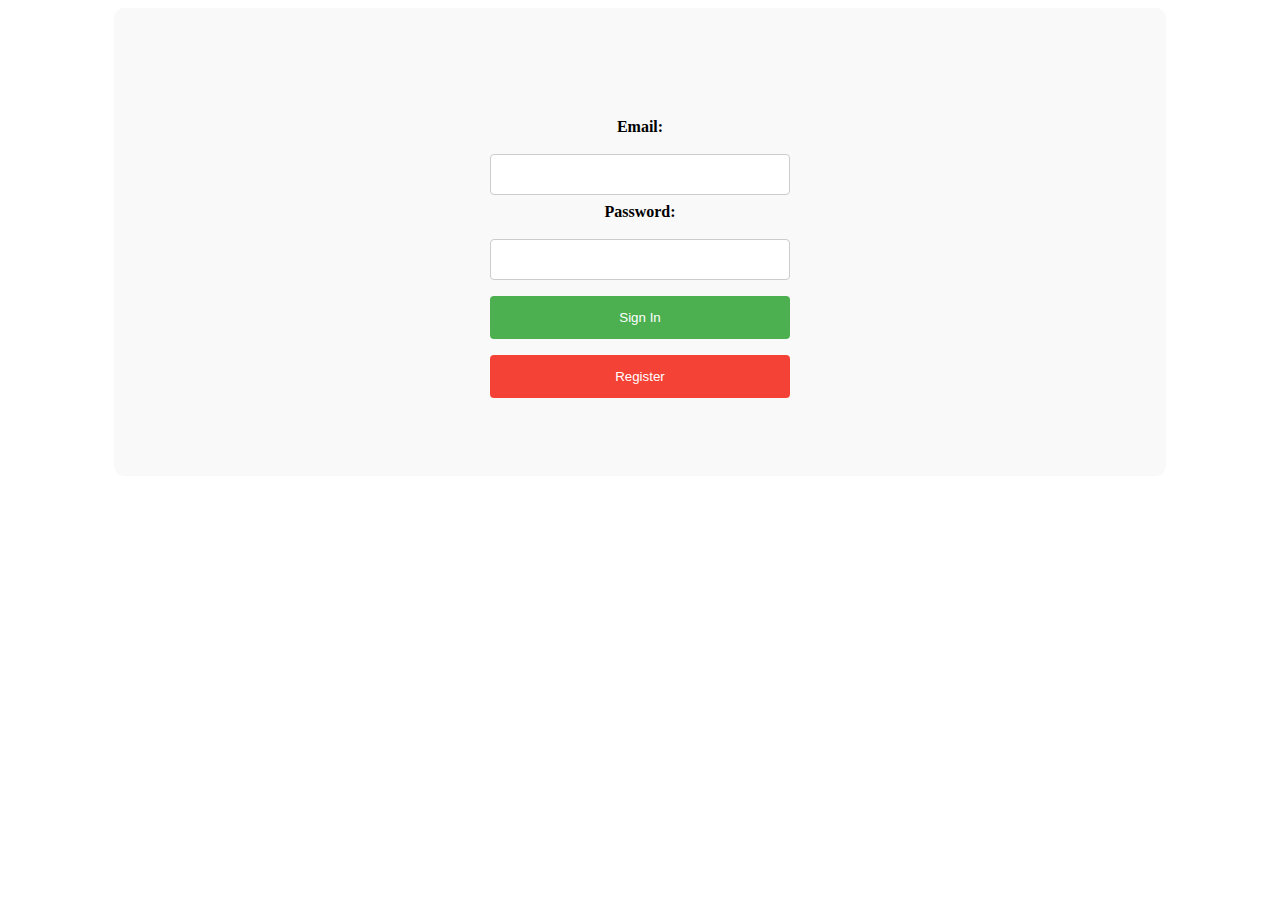
<file: index.html>
<!DOCTYPE html>
<html>
<head>
  <title>ChatGPT AI Educational Website</title>
  <link rel="stylesheet" type="text/css" href="styles.css">
</head>
<body>
  <div class="conversation-container">
    <div class="conversation-history">
      <!-- display previous questions and answers here -->
    </div>
    <form id="auth-form">
        <label for="email">Email:</label>
        <input type="email" id="email" name="email" required>
        <br>
        <label for="password">Password:</label>
        <input type="password" id="password" name="password" required>
        <br>
        <button type="submit" id="auth-submit-btn">Sign In</button>
        <button type="button" id="register-btn" onclick="register()">Register</button>
      </form>
      
      <script>
        function register() {
          // Redirect the user to the OpenAI registration page
          window.location.href = "https://beta.openai.com/signup";
        }
      
        document.getElementById("auth-form").onsubmit = function(event) {
          event.preventDefault();
          // Get the user's email and password
          var email = document.getElementById("email").value;
          var password = document.getElementById("password").value;
      
          // Send a request to the OpenAI authentication endpoint
          fetch("https://beta.openai.com/auth/login", {
            method: "POST",
            headers: {
              "Content-Type": "application/json"
            },
            body: JSON.stringify({
              "email": email,
              "password": password
            })
          })
          .then(function(response) {
            return response.json();
          })
          .then(function(data) {
            // check if the response has an access token
            if (data.access_token) {
              // Save the access token to local storage or a cookie
              localStorage.setItem("access_token", data.access_token);
              // redirect the user to the conversation screen
              window.location.href = "conversation.html";
            } else {
              // Handle the error, the response should contain an error message
              alert(data.error);
            }
          })
          .catch(function(error) {
            console.error("Error:", error);
            alert("An error occurred. Please try again.");
          });
        }
      </script>
      
</body>
</html>
</file>
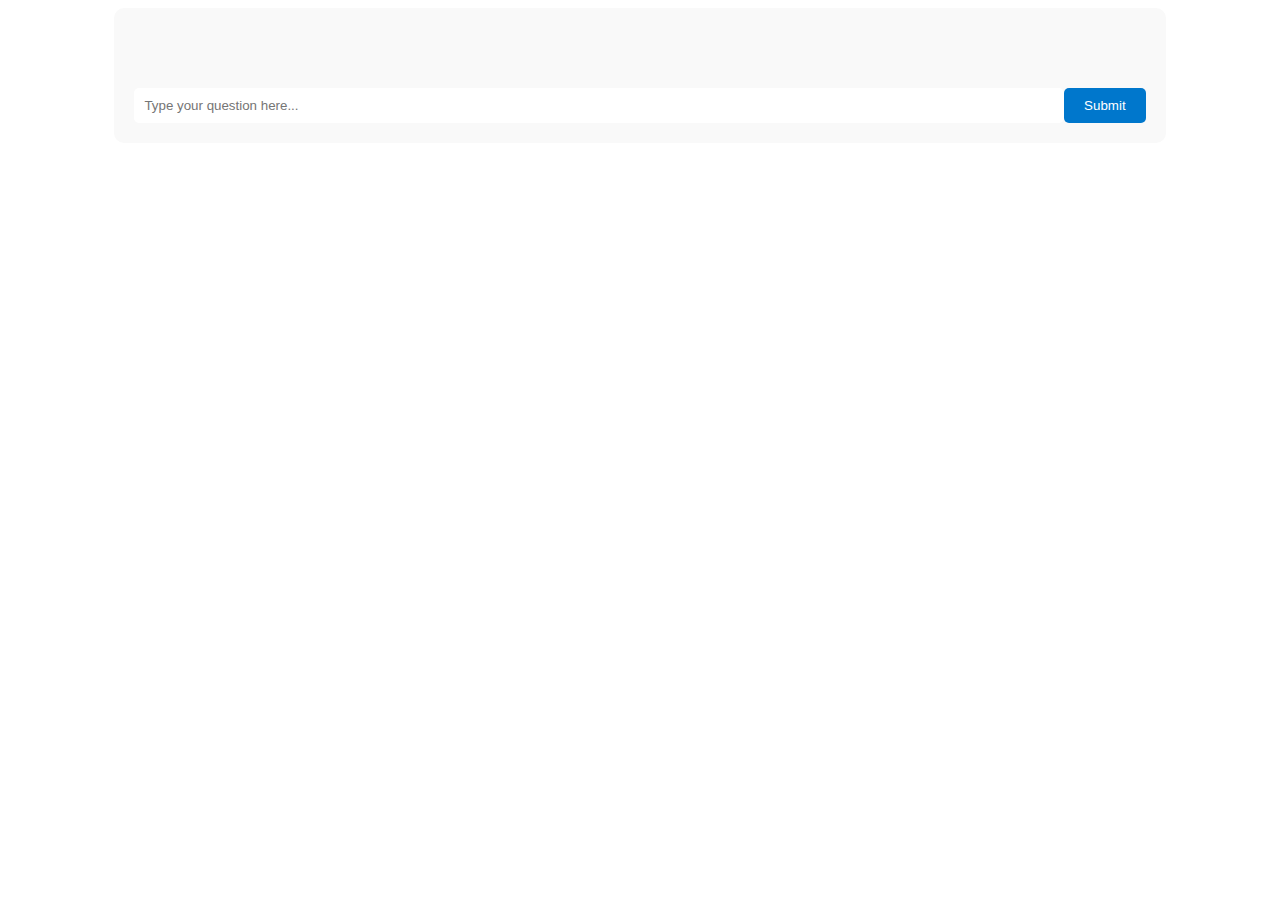
<file: conversation.html>
<!DOCTYPE html>
<html>
<head>
  <title>ChatGPT AI Educational Website</title>
  <link rel="stylesheet" type="text/css" href="styles.css">
</head>
<body>
  <div class="conversation-container">
    <div class="conversation-history">
      <!-- display previous questions and answers here -->
    </div>
    <form class="conversation-input-form" onsubmit="submitQuestion(); return false;">
      <input type="text" class="conversation-input" id="question" placeholder="Type your question here...">
      <button type="submit" class="conversation-submit-btn">Submit</button>
    </form>
  </div>
  <script>
    function submitQuestion() {
      // Get the student's question from the input field
      var question = document.getElementById("question").value;
      
      // Validate the question
      if (!question) {
        alert("Please enter a question.");
        return;
      }
      
      // Send the question to the ChatGPT API
      fetch("https://api.openai.com/v1/engines/davinci/completions", {
        method: "POST",
        headers: {
          "Content-Type": "application/json",
          "Authorization": "Bearer YOUR_API_KEY"
        },
        body: JSON.stringify({
          prompt: question,
          max_tokens: 50
        })
      })
      .then(function(response) {
        return response.json();
      })
      .then(function(data) {
        // Display the model's response
        var response = data.choices[0].text;
        var node = document.createElement("DIV");
        var textnode = document.createTextNode("Q: " + question + " A: " + response);
        node.appendChild(textnode);
        document.getElementsByClassName("conversation-history")[0].appendChild(node);

        // Clear the input field
        document.getElementById("question").value = "";
      })
      .catch(function(error) {
        console.error("Error:", error);
        alert("An error occurred. Please try again.");
      });
    }
  </script>
</body>
</html>
</file>
<file: styles.css>
#auth-form {
    margin: 50px auto;
    width: 300px;
    text-align: center;
  }
  
  #auth-form label {
    display: block;
    margin-bottom: 10px;
    font-size: 16px;
    font-weight: bold;
  }
  
  #auth-form input {
    width: 100%;
    padding: 12px 20px;
    margin: 8px 0;
    box-sizing: border-box;
    border: 1px solid #ccc;
    border-radius: 4px;
  }
  
  #auth-submit-btn {
    width: 100%;
    background-color: #4CAF50;
    color: white;
    padding: 14px 20px;
    margin: 8px 0;
    border: none;
    border-radius: 4px;
    cursor: pointer;
  }
  
  #register-btn {
    width: 100%;
    background-color: #f44336;
    color: white;
    padding: 14px 20px;
    margin: 8px 0;
    border: none;
    border-radius: 4px;
    cursor: pointer;
  }
  
  .conversation-container {
    width: 80%;
    margin: 0 auto;
    padding: 20px;
    background-color: #f9f9f9;
    border-radius: 10px;
  }
  
  .conversation-history {
    padding: 20px;
    overflow-y: scroll;
    max-height: 400px;
  }
  
  .conversation-input-form {
    display: flex;
    align-items: center;
    margin-top: 20px;
  }
  
  .conversation-input {
    flex: 1;
    padding: 10px;
    border-radius: 5px;
    border: none;
  }
  
  .conversation-submit-btn {
    padding: 10px 20px;
    background-color: #0077cc;
    color: #fff;
    border: none;
    border-radius: 5px;
    cursor: pointer;
  }
</file>
